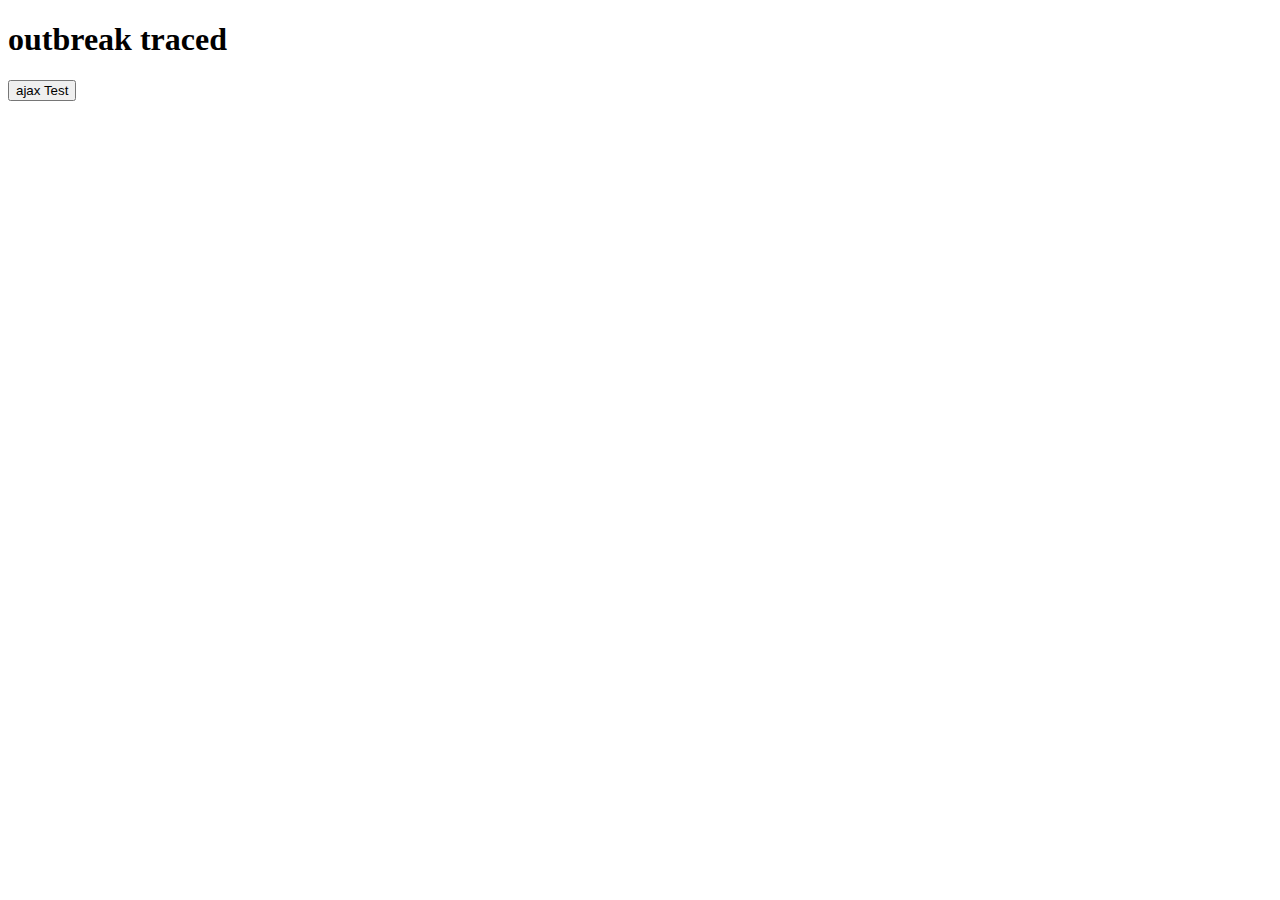
<file: Cov/templates/a.html>
<!DOCTYPE html>
<html lang="en">
<head>
    <meta charset="UTF-8">
    <title>Test</title>
    <script src="../static/js/jquery-1.11.1.min.js"></script>
</head>
<body>
    <h1>outbreak traced</h1>
    <div id="d1"></div>
    <button id="b1">ajax Test</button>
</body>
    <script>
        $("#b1").click(function () {
            $.ajax({
                url:"/ajaxtest",
                type:"post",
                data:{"name":"张三"},
                success:function (d) {
                    $("#d1").html(d)
                },
                error:function () {
                    alert("请求失败")
                }
            })
        })
    </script>
</html>
</file>
